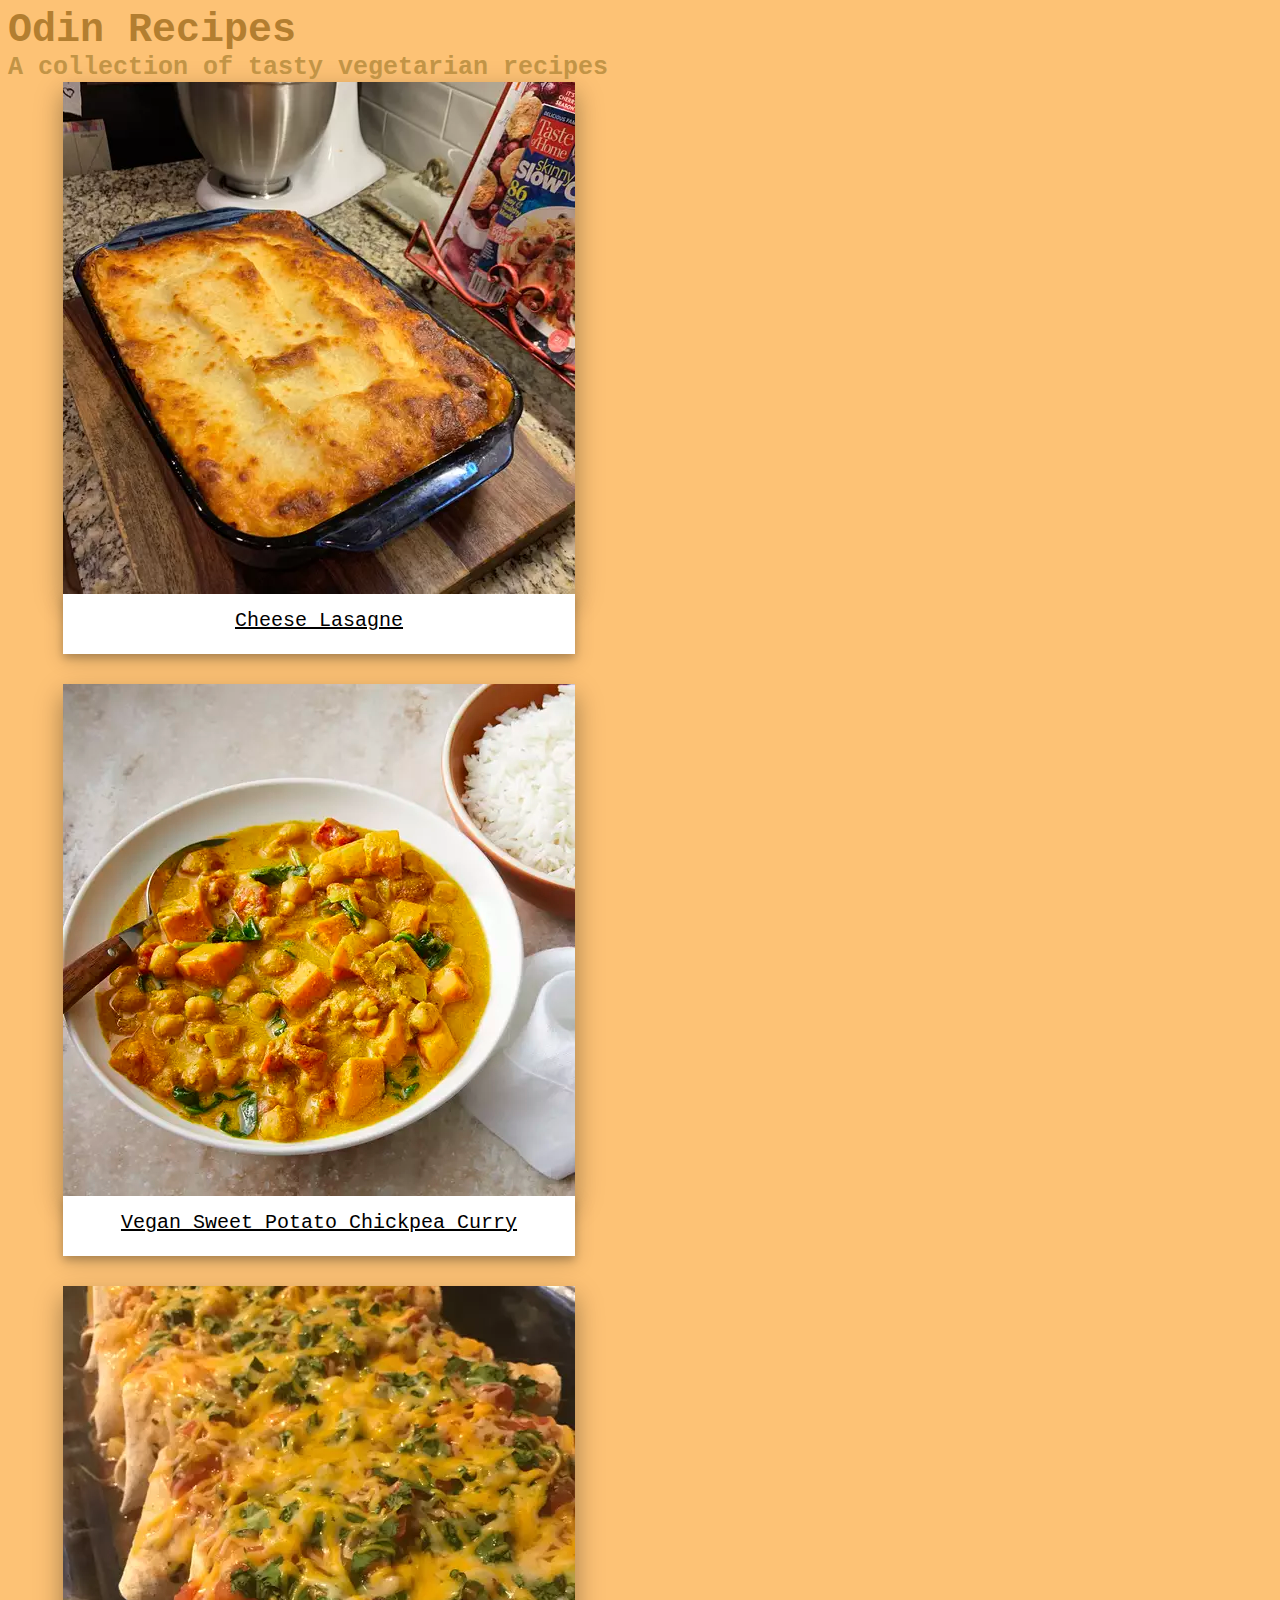
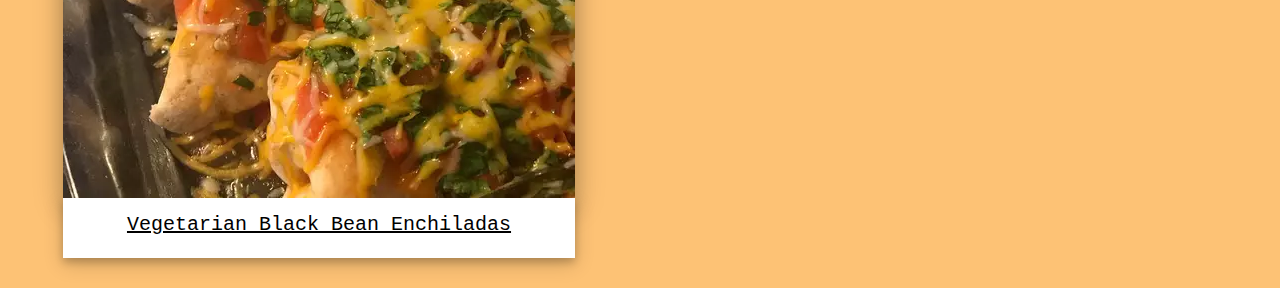
<file: index.html>
<!DOCTYPE html>
<html lang="en">
<head>
    <meta charset="utf-8">
    <title>odin-recipes</title>
    <link rel="stylesheet" href="styles/index.css">
</head>

<!--Image references-->
<!--Cheese Lasagna: Username - buzzbobby, Link-https://imagesvc.meredithcorp.io/v3/mm/image?url=https%3A%2F%2Fimages.media-allrecipes.com%2Fuserphotos%2F9001334.jpg&q=60&c=sc&orient=true&poi=auto&h=512-->
<!--Vegan Sweet Potato Chickpea Curry: Username - Sherri Zeringue D'Argenio, Link-https://imagesvc.meredithcorp.io/v3/mm/image?url=https%3A%2F%2Fimages.media-allrecipes.com%2Fuserphotos%2F7557150.jpg&q=60&c=sc&orient=true&poi=auto&h=512-->
<!--Vegetarian Black Bean Enchiladas: Username - Alexis, Link - https://imagesvc.meredithcorp.io/v3/mm/image?url=https%3A%2F%2Fimages.media-allrecipes.com%2Fuserphotos%2F8940738.jpg&q=60&c=sc&orient=true&poi=auto&h=512-->

<body>
    <div class="heading">Odin Recipes</div>
    <div class="heading small">A collection of tasty vegetarian recipes</div>
    
    <div>
        <img src="./images/lasagna.png" alt="A picture of Cheese Lasagna.">
        <div class="box">
            <a href="./recipes/lasagna.html" id="container">Cheese Lasagne</a>
        </div>
    </div>
    
      
    <div>
        <img src="./images/curry.jpg" alt="A picture of vegan sweet potato chickpea curry.">
        <div class="box">
            <a href="./recipes/curry.html" id="container">Vegan Sweet Potato Chickpea Curry</a>
        </div> 
    </div>
    
    <div>
        <img src="./images/enchiladas.jpg" alt="A picture of vegetarian black bean enchiladas.">
        <div class="box">
            <a href="./recipes/enchiladas.html" id="container">Vegetarian Black Bean Enchiladas</a>
        </div>
    </div>
    
</body>
</html>
</file>
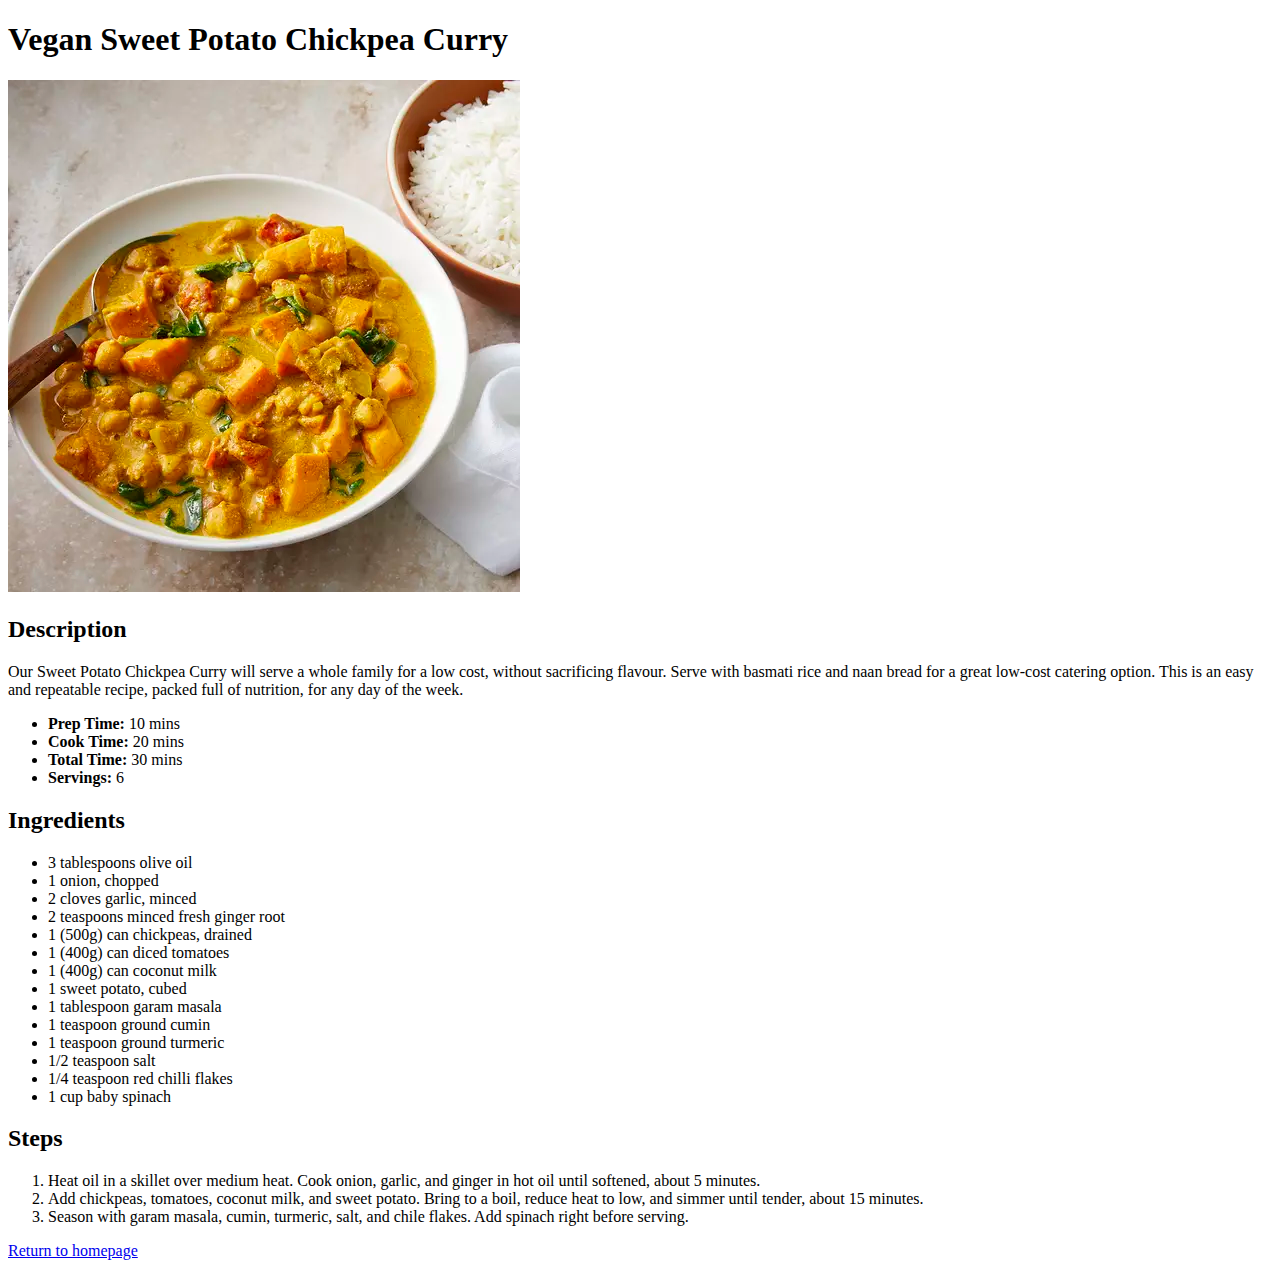
<file: recipes/curry.html>
<!DOCTYPE html>
<html lang="en">
<head>
    <meta charset="utf-8">
    <title>vegan-sweet-potato-chickpea-curry</title>
</head>

<!--References-->
<!--Recipe reference: Username - Sherri Zeringue D'Argenio, Link - https://www.allrecipes.com/recipe/265472/vegan-sweet-potato-chickpea-curry/-->
<!--curry.jpg reference: https://imagesvc.meredithcorp.io/v3/mm/image?url=https%3A%2F%2Fimages.media-allrecipes.com%2Fuserphotos%2F7557150.jpg&q=60&c=sc&orient=true&poi=auto&h=512-->

<body>
    <h1>Vegan Sweet Potato Chickpea Curry</h1>
    <img src="../images/curry.jpg" alt="An image of a serving of vegan sweet potato chickpea curry">

    

    <h2>Description</h2>
    <p>Our Sweet Potato Chickpea Curry will serve a whole family for a low cost,
        without sacrificing flavour. Serve with basmati rice and naan bread for
        a great low-cost catering option. This is an easy and repeatable recipe,
        packed full of nutrition, for any day of the week.
    </p>
    <ul>
        <li><strong>Prep Time:</strong> 10 mins</li>
        <li><strong>Cook Time:</strong> 20 mins</li>
        <li><strong>Total Time:</strong> 30 mins</li>
        <li><strong>Servings:</strong> 6</li>
    </ul>

    <h2>Ingredients</h2>
    <ul>
        <li>3 tablespoons olive oil</li>
        <li>1 onion, chopped</li>
        <li>2 cloves garlic, minced</li>
        <li>2 teaspoons minced fresh ginger root</li>
        <li>1 (500g) can chickpeas, drained</li>
        <li>1 (400g) can diced tomatoes</li>
        <li>1 (400g) can coconut milk</li>
        <li>1 sweet potato, cubed</li>
        <li>1 tablespoon garam masala</li>
        <li>1 teaspoon ground cumin</li>
        <li>1 teaspoon ground turmeric</li>
        <li>1/2 teaspoon salt</li>
        <li>1/4 teaspoon red chilli flakes</li>
        <li>1 cup baby spinach</li>
    </ul>

    <h2>Steps</h2>
    <ol>
        <li>Heat oil in a skillet over medium heat. Cook onion, garlic, and ginger 
            in hot oil until softened, about 5 minutes.</li>
        <li>Add chickpeas, tomatoes, coconut milk, and sweet potato. Bring to a boil, 
            reduce heat to low, and simmer until tender, about 15 minutes.</li>
        <li>Season with garam masala, cumin, turmeric, salt, and chile flakes. 
            Add spinach right before serving. </li>
    </ol>

    <a href="../index.html">Return to homepage</a>
</body>
</html>
</file>
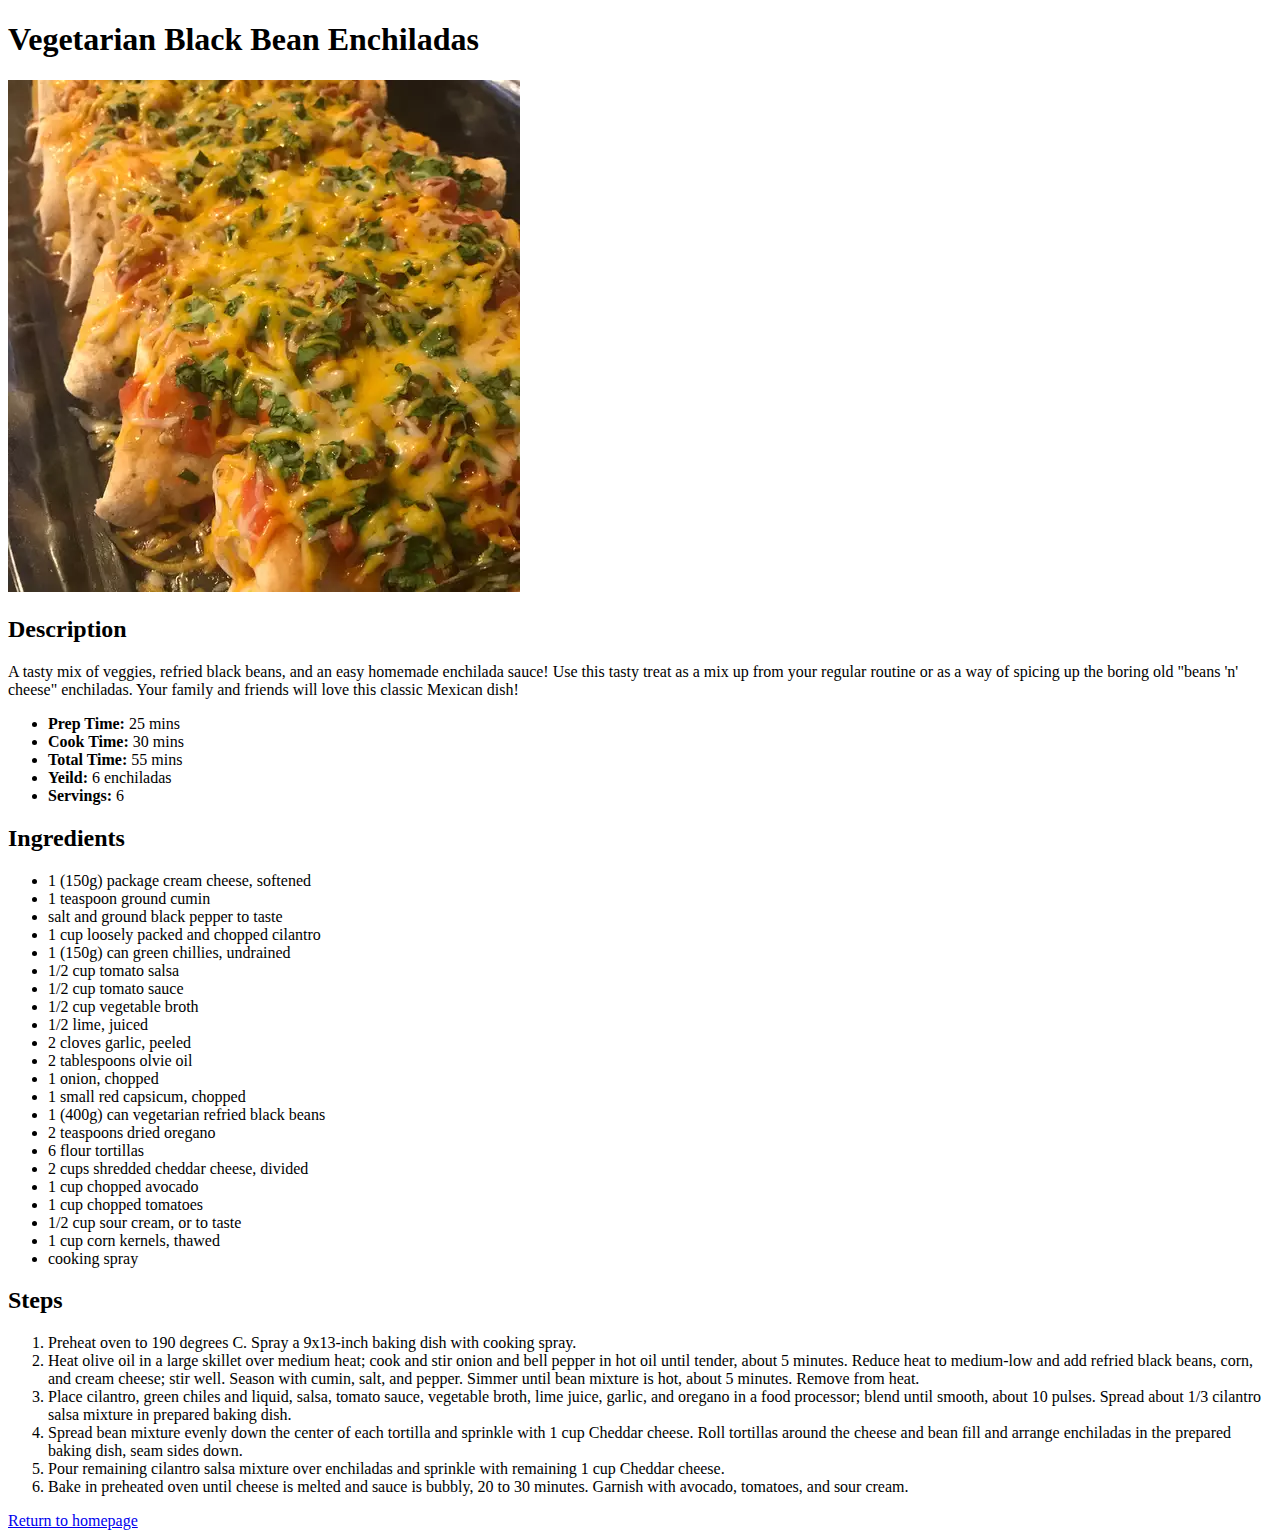
<file: recipes/enchiladas.html>
<!DOCTYPE html>
<html lang="en">
<head>
    <meta charset="utf-8">
    <title>vegetarian-black-bean-enchiladas</title>
</head>

<!--References-->
<!--Recipe: Username - Alexis, Link - https://www.allrecipes.com/recipe/231937/vegetarian-black-bean-enchiladas/-->
<!--enchiladas.jpg: Link - https://imagesvc.meredithcorp.io/v3/mm/image?url=https%3A%2F%2Fimages.media-allrecipes.com%2Fuserphotos%2F8940738.jpg&q=60&c=sc&orient=true&poi=auto&h=512-->


<body>
    <h1>Vegetarian Black Bean Enchiladas</h1>
    <img src="../images/enchiladas.jpg" alt="An image of vegetarian black bean enchiladas.">

    <h2>Description</h2>
    <p>A tasty mix of veggies, refried black beans, and an easy homemade enchilada sauce!
        Use this tasty treat as a mix up from your regular routine or as a way of
        spicing up the boring old "beans 'n' cheese" enchiladas. Your family and 
        friends will love this classic Mexican dish!
    </p>
    
    <ul>
        <li><strong>Prep Time:</strong> 25 mins</li>
        <li><strong>Cook Time:</strong> 30 mins</li>
        <li><strong>Total Time:</strong> 55 mins</li>
        <li><strong>Yeild:</strong> 6 enchiladas</li>
        <li><strong>Servings:</strong> 6</li>
    </ul>

    <h2>Ingredients</h2>
    <ul>
        <li>1 (150g) package cream cheese, softened</li>
        <li>1 teaspoon ground cumin</li>
        <li>salt and ground black pepper to taste</li>
        <li>1 cup loosely packed and chopped cilantro</li>
        <li>1 (150g) can green chillies, undrained</li>
        <li>1/2 cup tomato salsa</li>
        <li>1/2 cup tomato sauce</li>
        <li>1/2 cup vegetable broth</li>
        <li>1/2 lime, juiced</li>
        <li>2 cloves garlic, peeled</li>
        <li>2 tablespoons olvie oil</li>
        <li>1 onion, chopped</li>
        <li>1 small red capsicum, chopped</li>
        <li>1 (400g) can vegetarian refried black beans</li>
        <li>2 teaspoons dried oregano</li>
        <li>6 flour tortillas</li>
        <li>2 cups shredded cheddar cheese, divided</li>
        <li>1 cup chopped avocado</li>
        <li>1 cup chopped tomatoes</li>
        <li>1/2 cup sour cream, or to taste</li>
        <li>1 cup corn kernels, thawed</li>
        <li>cooking spray</li>
    </ul>

    <h2>Steps</h2>
    <ol>
        <li>Preheat oven to 190 degrees C. Spray a 9x13-inch 
            baking dish with cooking spray.</li>
        
        <li>Heat olive oil in a large skillet over medium heat; 
            cook and stir onion and bell pepper in hot oil until 
            tender, about 5 minutes. Reduce heat to medium-low 
            and add refried black beans, corn, and cream cheese; 
            stir well. Season with cumin, salt, and pepper. Simmer 
            until bean mixture is hot, about 5 minutes. Remove from heat.</li>
        
        <li>Place cilantro, green chiles and liquid, salsa, tomato sauce, 
            vegetable broth, lime juice, garlic, and oregano in a food 
            processor; blend until smooth, about 10 pulses. Spread about 
            1/3 cilantro salsa mixture in prepared baking dish.</li>
        
        <li>Spread bean mixture evenly down the center of each tortilla and 
            sprinkle with 1 cup Cheddar cheese. Roll tortillas around the 
            cheese and bean fill and arrange enchiladas in the prepared baking 
            dish, seam sides down.</li>
        
        <li>Pour remaining cilantro salsa mixture over enchiladas and sprinkle 
            with remaining 1 cup Cheddar cheese.</li>
        
        <li>Bake in preheated oven until cheese is melted and sauce is bubbly, 
            20 to 30 minutes. Garnish with avocado, tomatoes, and sour cream.</li>
    </ol>

    <a href="../index.html">Return to homepage</a>

</body>
</html>
</file>
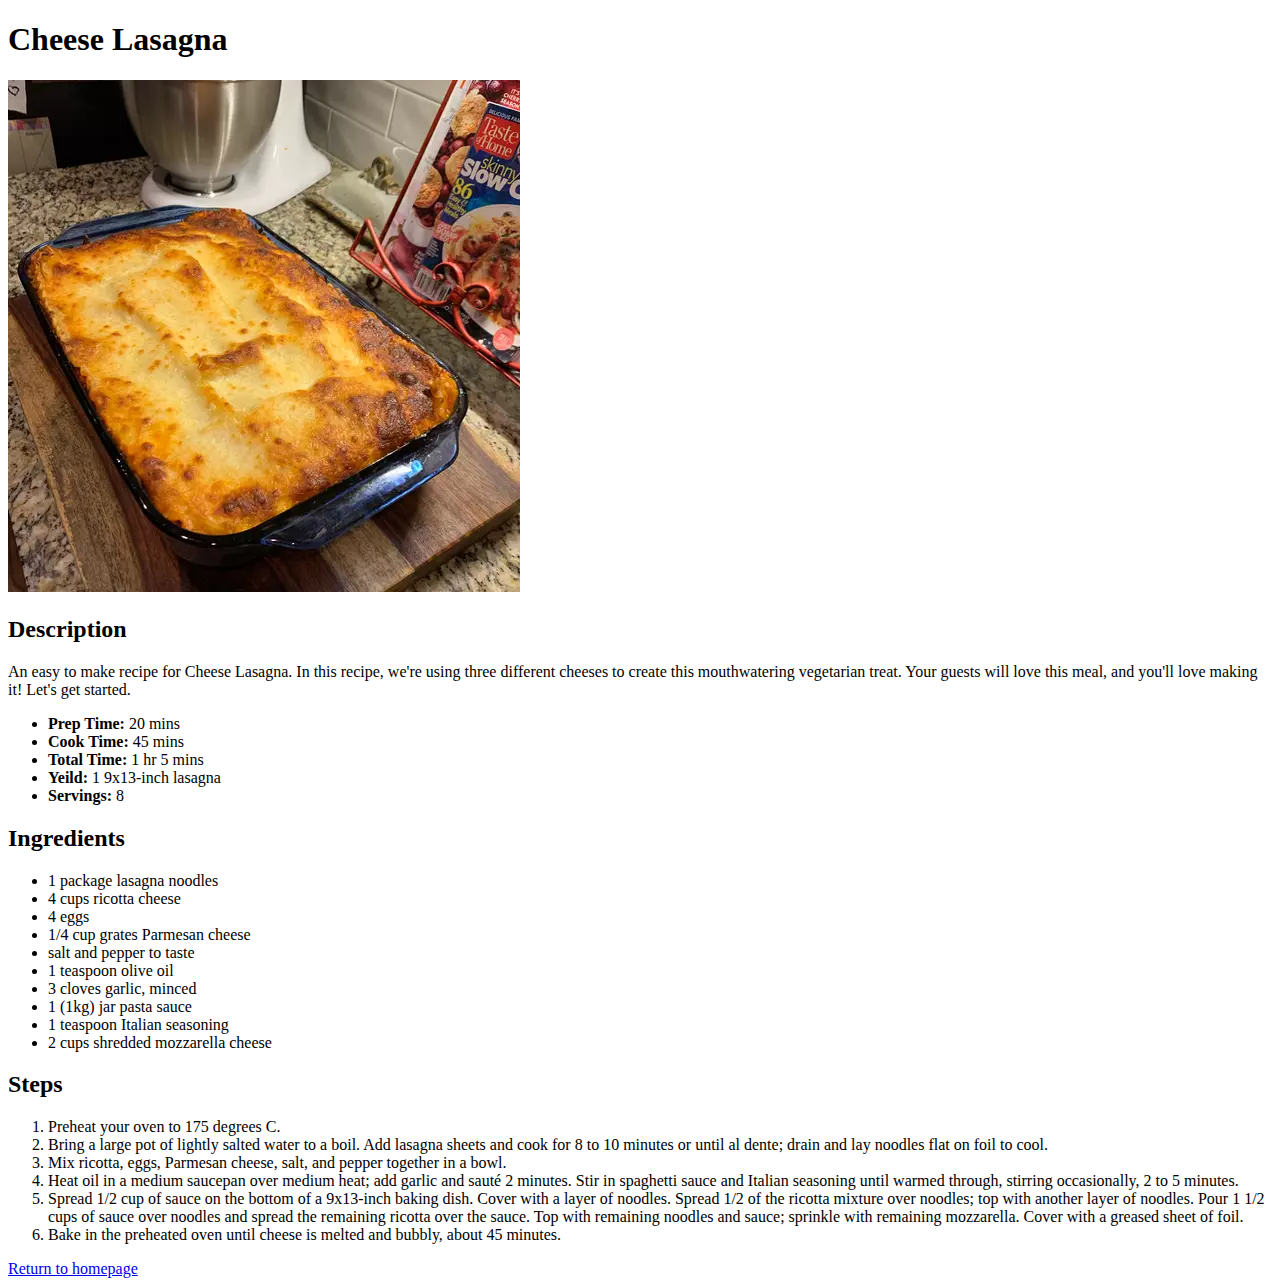
<file: recipes/lasagna.html>
<!DOCTYPE html>
<html lang="en">
<head>
    <meta charset="utf-8">
    <title>cheese-lasagna</title>
</head>

<!--References-->
<!--Recipe reference: Username - MOLSON7, Link - https://www.allrecipes.com/recipe/19354/cheese-lasagna/-->
<!--lasagna.png reference: Username - buzzbobby, Link - https://imagesvc.meredithcorp.io/v3/mm/image?url=https%3A%2F%2Fimages.media-allrecipes.com%2Fuserphotos%2F9001334.jpg&q=60&c=sc&orient=true&poi=auto&h=512-->

<body>
    <h1>Cheese Lasagna</h1>
    <img src="../images/lasagna.png"
    alt="An image of cheese lasagna.">


    <h2>Description</h2>
    <p>An easy to make recipe for Cheese Lasagna. In this recipe, we're using
        three different cheeses to create this mouthwatering vegetarian treat.
        Your guests will love this meal, and you'll love making it! Let's get started.
    </p>
    <ul>
        <li><strong>Prep Time:</strong> 20 mins</li>
        <li><strong>Cook Time:</strong> 45 mins</li>
        <li><strong>Total Time:</strong> 1 hr 5 mins</li>
        <li><strong>Yeild:</strong> 1 9x13-inch lasagna</li>
        <li><strong>Servings:</strong> 8</li>
    </ul>

    <h2>Ingredients</h2>
    <ul>
        <li>1 package lasagna noodles</li>
        <li>4 cups ricotta cheese</li>
        <li>4 eggs</li>
        <li>1/4 cup grates Parmesan cheese</li>
        <li>salt and pepper to taste</li>
        <li>1 teaspoon olive oil</li>
        <li>3 cloves garlic, minced</li>
        <li>1 (1kg) jar pasta sauce</li>
        <li>1 teaspoon Italian seasoning</li>
        <li>2 cups shredded mozzarella cheese</li>
    </ul>

    <h2>Steps</h2>
    <ol>
        <li>Preheat your oven to 175 degrees C.</li>
        
        <li>Bring a large pot of lightly salted water to a boil. Add lasagna sheets 
            and cook for 8 to 10 minutes or until al dente; drain and lay noodles flat
            on foil to cool.</li>
        
        <li>Mix ricotta, eggs, Parmesan cheese, salt, and pepper together in a bowl.</li>
        
        <li>Heat oil in a medium saucepan over medium heat; add garlic and sauté 2 minutes. 
            Stir in spaghetti sauce and Italian seasoning until warmed through, stirring 
            occasionally, 2 to 5 minutes.</li>
        
        <li>Spread 1/2 cup of sauce on the bottom of a 9x13-inch baking dish. Cover with a 
            layer of noodles. Spread 1/2 of the ricotta mixture over noodles; top with another 
            layer of noodles. Pour 1 1/2 cups of sauce over noodles and spread the remaining 
            ricotta over the sauce. Top with remaining noodles and sauce; sprinkle with remaining 
            mozzarella. Cover with a greased sheet of foil.</li>
        
        <li>Bake in the preheated oven until cheese is melted and bubbly, about 45 minutes.</li>
    </ol>

    <a href="../index.html">Return to homepage</a>

</body>
</html>
</file>
<file: styles/index.css>
body {
    background-color: rgb(253, 194, 117);
}

.heading,
.small {
    font-family: 'Courier New', Courier, monospace;
    font-weight: bolder;
    color: rgb(255, 207, 135) ;
}

.heading {
    color: rgb(179, 126, 48);
    font-size: 40px;
}

.heading.small {
    color: rgb(194, 148, 70);
    font-size: 25px;
}


img {    
    height: 512px;
    width: 512px;
    display: block;
    margin-left: 55px;
    margin-right: auto;
    box-shadow: 0 12px 20px 0 rgba(0, 0, 0, 0.2), 0 10px 30px 0 rgba(0, 0, 0, 0.19);   
}

/* The small box underneath the recipe images */
div.box {
    height: 45px;
    width: 512px;
    margin-left: 55px;
    margin-bottom: 30px;
    padding-top: 15px;
    background-color: white;
    text-align: center;
    background-color: white;
    box-shadow: 0 4px 8px 0 rgba(0, 0, 0, 0.2), 0 6px 20px 0 rgba(0, 0, 0, 0.19);
}

/* Recipe textbox */
#container {
    color: black;
    font-family: 'Courier New', Courier, monospace;
    font-size: 20px;
}
</file>
